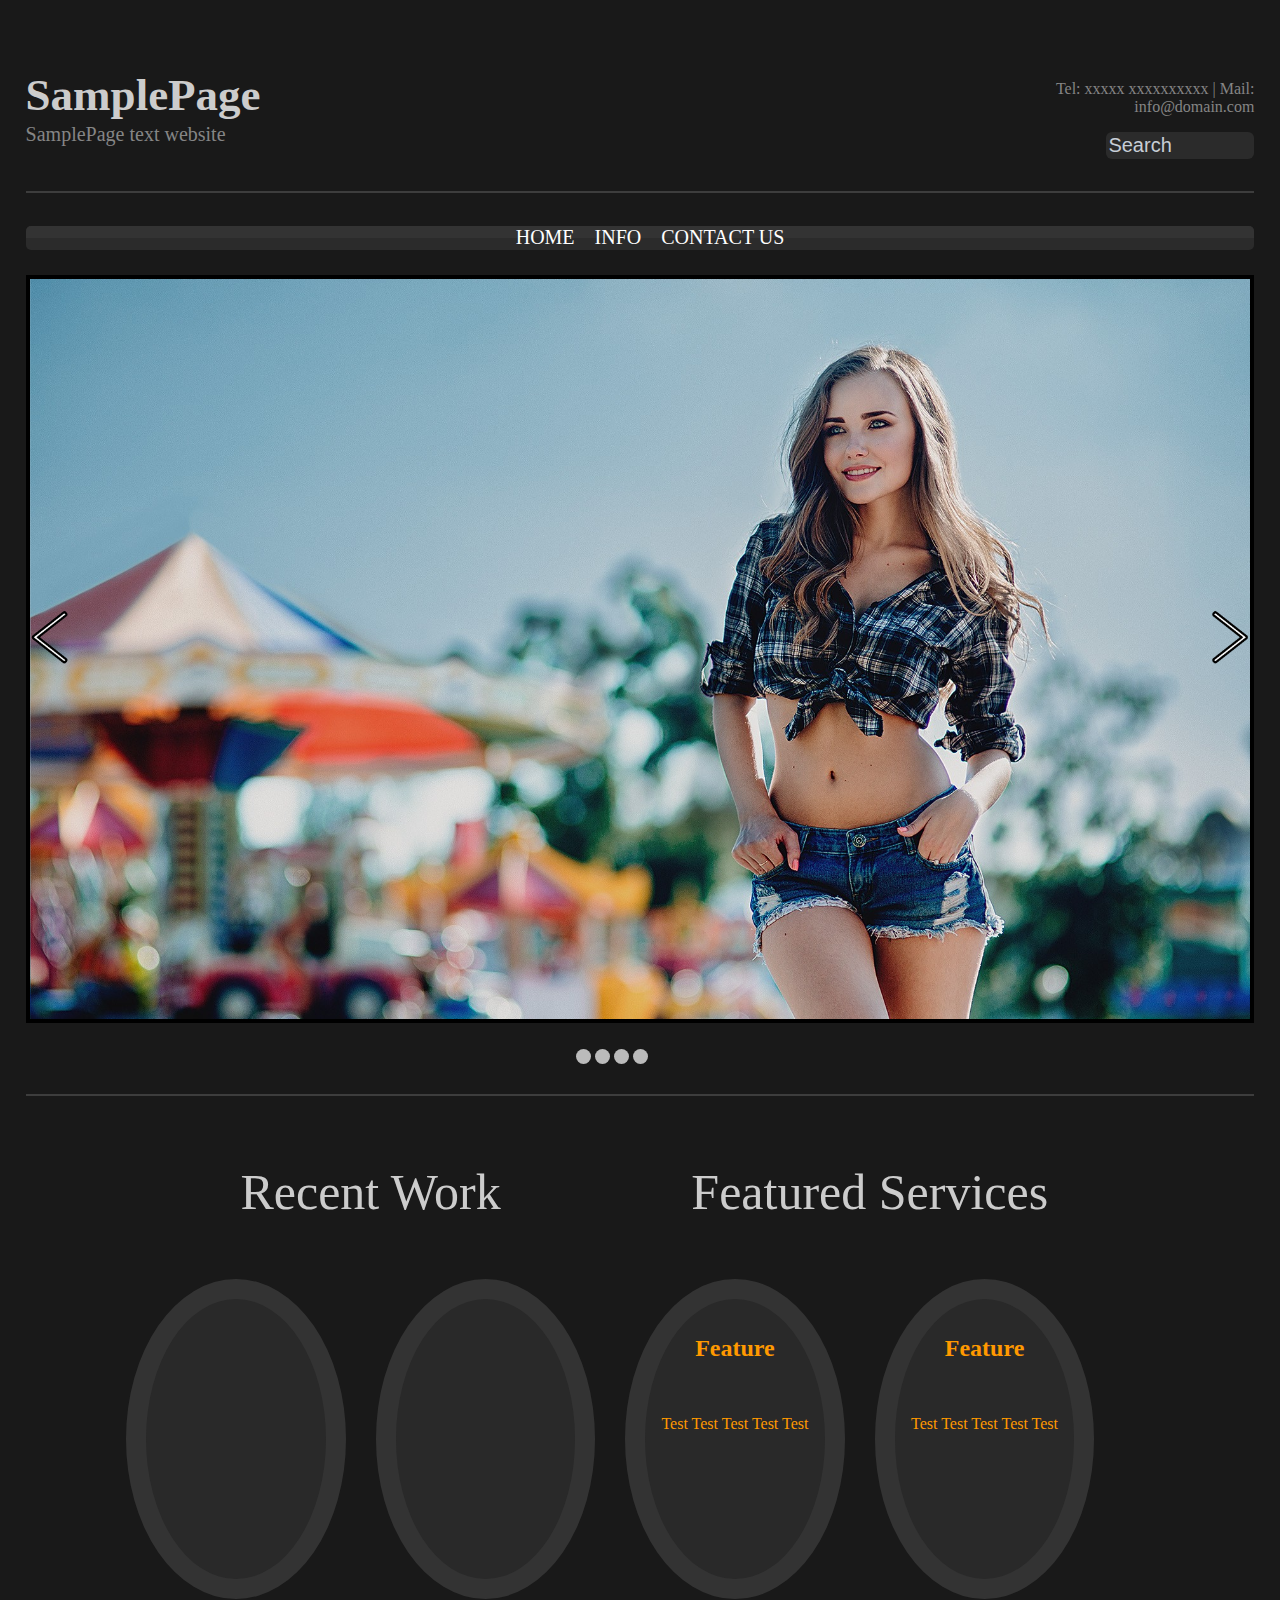
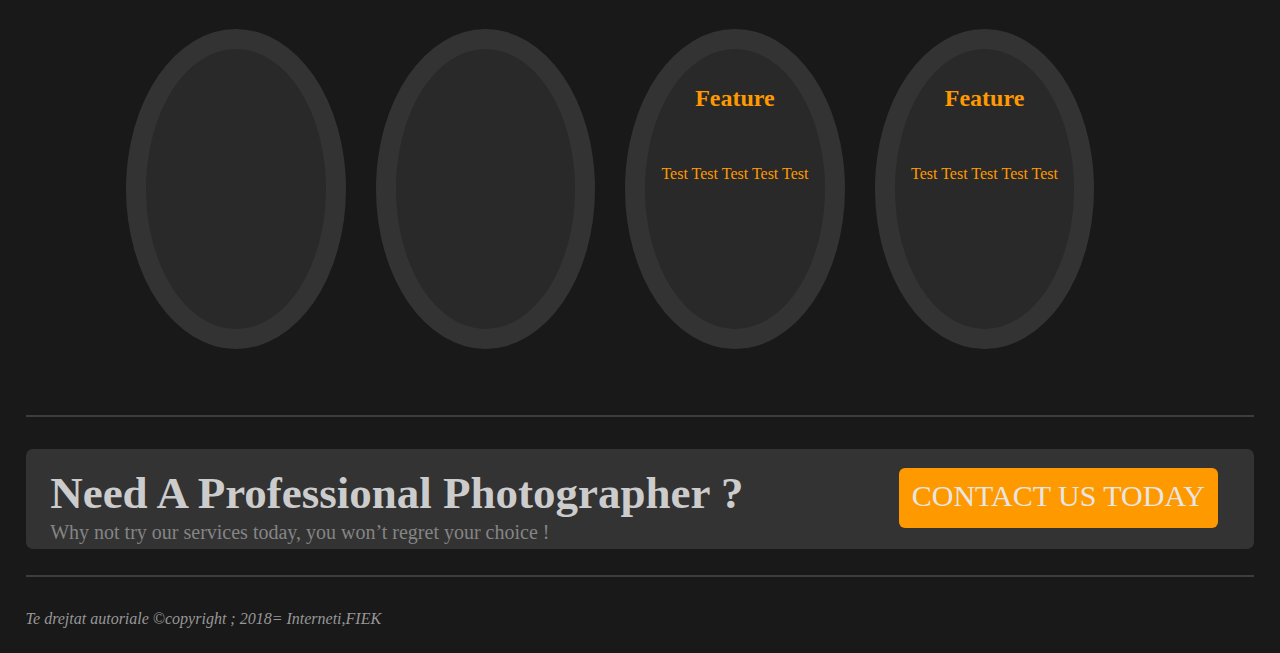
<file: interneti/index.html>
<!DOCTYPE html>
<html>
<head>
	<title>HomePage</title>
	<link rel="stylesheet" type="text/css" href="style.css">
	<meta charset="utf-8">
</head>
<body>
	<header>
		<div id="flex">
		<div class="WebName">
			<h1 class="WebName">SamplePage</h1>
			<p class="WebName">SamplePage text website</p>
		</div>
		<div id="contact">
			<p style="text-align: right;">Tel: xxxxx xxxxxxxxxx | Mail: info@domain.com</p>
			<input id ="searchBar" type="textbox" value="Search" onfocus="if (this.value=='Search') this.value='';"/>
		</div>
	</div>
	</header>
	<hr>
	<div class="menu">
		<div id="sColor"><a href="#Home">HOME</a><a href="#Info">INFO</a><a href="#contact">CONTACT US</a></div>
	</div>
	<div id="slideshow">
		<div id="photos">
			<div id="lButton"></div>
			<div id="rButton"></div>
		</div>
		<div id="dots">
	<span class="dot" id="dot1"></span>
	<span class="dot" id="dot2"></span>
	<span class="dot" id="dot3"></span>
	<span class="dot" id="dot4"></span> 
		</div>

	</div>
	<hr>
	<div id="intro">
		
		<div id="recentWork">
			<table>
			<tr><div class="header"><p class="header">Recent Work</p></div></tr><tr>
			<div id="inlining">
			<div id="left"></div>
			<div id="left"></div>
			</div></tr>
			<tr>
			<div id="inlining">
			<div id="left"></div>
			<div id="left"></div>
		</div>
		</tr>
		</table>
		
		</div>
		<div id="fServices">
			<table>
			<tr><div class="header"><p class="header">Featured Services</p></div></tr><tr>
			<div id="inlining">
			<div id="left"><h2 style="margin-top: 20%">Feature</h2>
				<br><p>Test Test Test Test Test</p></div>
			<div id="left"><h2 style="margin-top: 20%">Feature</h2>
				<br><p>Test Test Test Test Test</p></div>
			</div></tr>
			<tr>
			<div id="inlining">
			<div id="left"><h2 style="margin-top: 20%">Feature</h2>
				<br><p>Test Test Test Test Test</p></div>
			<div id="left"><h2 style="margin-top: 20%">Feature</h2>
				<br><p>Test Test Test Test Test</p></div>
		</div>
		</tr>
		</table>
		
		</div>
	</div>
	<hr>
	<div id="ad">
		<div class="WebName1">
			<h1 class="WebName">Need A Professional Photographer ?</h1>
			<p class="WebName">Why not try our services today, you won’t regret your choice !</p>
		</div>
		<div class="contactUs"><p class="contactUs">CONTACT US TODAY</p></div>
	</div>
	<hr>
	<footer>
	<p style="color:#979797"><em>Te drejtat autoriale &COPYcopyright ; 2018= Interneti,FIEK</em></p>
	</footer>
<script type="text/javascript" src="main.js"></script>
</body>
</html>
</file>
<file: interneti/style.css>
body{
	background-color: #191919;
	margin: 0;
}
#flex{
	display: flex;
}

#searchBar{
	position: absolute;
	right: 0;
	color: #c7ced6;
	float: right;
	font-size: 20px;
	border-radius: 6px;
	background-color: #2b2b2b;
	width: 45%;
	margin-right:0%;
	height: 25px;
	border:0;
}
hr{
	display: block;
    height: 1px;
    margin: 2%;
    border: 0;
    border-top: 2px solid #3d3d3d;
    padding: 3px; 
}
div.WebName{
	margin-top: 3%;
	width: 25%;
	margin-left:2%;
	margin-bottom: 0%;	
}
div.WebName1{
	margin-top: -1%;
	width: 80%;
	margin-left:2%;
	margin-bottom: 0%;	
}
p.WebName{
	margin-top:2px;
	font-size: 20px;
	color: #858585;
}
h1.WebName{
	color: #cccccc;
	font-size: 45px;
	margin-bottom:0px;
}
#contact{
	position: absolute;
	right: 0;
	float: right;
	color: #858585;
	width: 25%;
	margin-top: 5%;
	margin-right: 2%;
}
#search{
	color: #c7ced6;
	font-size: 20px;
	border-radius: 6px;
	background-color: #2b2b2b;
	width: 60%;
	margin-right:0%;
	height: 25px;
}
div.menu{
	background-color: #2b2b2b;
	margin: 2%;
	border-radius: 5px;
	height: 1.5em;
	text-align: center;
	
}

div.menu a{
	color: white;
	text-decoration: none;
	font-size: 20px;
	margin-left: 20px;
}
a.menu{
	font-size: 20px;
}
#sColor{
	border-top-right-radius: 5px;
	border-top-left-radius: 5px;
	width: 100%;
	height: 0.75em;
	background-color: #333333;
}
#slideshow{
	width: 100%;
}
#photos{
	margin: 2%;	height: 740px;
	background-image: url(images/img.jpg);
	background-size: cover;
	background-position: center;
	border:4px solid black;
}
#lButton{
	position: relative;
	float: left;
	height: 80px;
	width: 40px;
	background-image: url(images/lArrow.png);
	background-size: cover;
	background-position: center;
	top: 43%;
}
#rButton{
	position: relative;
	float: right;
	height: 80px;
	width: 40px;
	background-image: url(images/rArrow.png);
	background-size: cover;
	background-position: center;
	top: 43%;
}
#dots{
	position: relative;
	left: 45%;
	width: 10%;
}
.dot {
  height: 15px;
  width: 15px;
  background-color: #bbb;
  border-radius: 50%;
  display: inline-block;
} 
#intro{
	width: 78%;
	text-align: left;
	margin:4%;
	margin-left: 7.5%;
	display: flex;
	height: auto;
}
#recentWork{
	width: 50%;
	height: auto;
}
#fServices{
	width: 50%;
}
div.header{
	text-align: center;
	position: relative;
	top: -5%;
	width: 100%;
	height: 60px;
}
p.header{
	margin-right: -10%;
	color: #cccccc;
	font-size: 50px;
}

#inlining{
	display: flex;
}
#left{
	text-align: center;
	color:#ff9900;
	margin-left: 6%;
	background-color: #292929;
	border:20px solid #333333;
	margin-top: 3%;
	margin-bottom: 3%;
	width: 280px;
	border-radius: 50%;
	height:280px;
	
}
footer{
	margin:2%;
}
#adtext{
	margin:0;
	font-size: 30px;
	margin-left: 3%;
}
#ad{
	display: flex;
	margin:2%;
	height: 100px;
	background-color:#333333;
	color: #e6e6e6;
	border-radius: 7px;
}
#pad{
	margin
}
div.contactUs{
	text-align: center;
	margin-right: 3%;
	margin-top: 1.5%;
	width: 30%;
	height: 60px;
	background-color: #ff9900;
	border-radius: 6px;
}
p.contactUs{
	margin-top: 3.5%;
	font-size: 30px;
}
</file>
